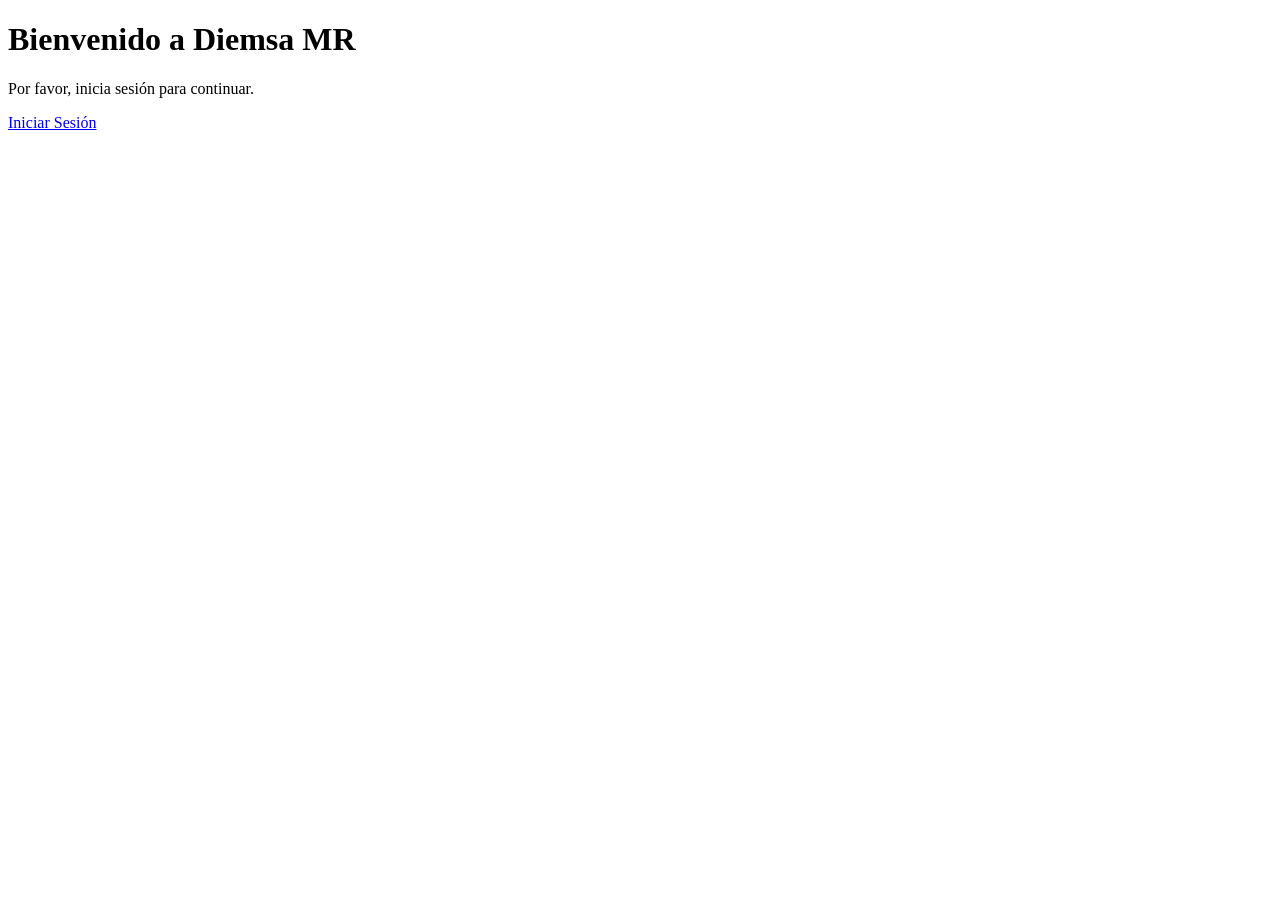
<file: index.html>
<!DOCTYPE html>
<html lang="es">
<head>
    <meta charset="UTF-8">
    <meta name="viewport" content="width=device-width, initial-scale=1.0">
    <title>Pantalla Principal - Diemsa MR</title>
    <link rel="stylesheet" href="file:///C:/Users/ALMACEN/Documents/NUEVO/STATIC/styles1.css">
</head>
<body>
    <div class="container">
        <div class="welcome-box">
            <h1>Bienvenido a <span>Diemsa MR</span></h1>
            <p>Por favor, inicia sesión para continuar.</p>
            <a href="file:///C:/Users/ALMACEN/Documents/NUEVO/TEMPLATES/diemsa.html" class="btn">Iniciar Sesión</a>
        </div>
    </div>
</body>
</html>
</file>
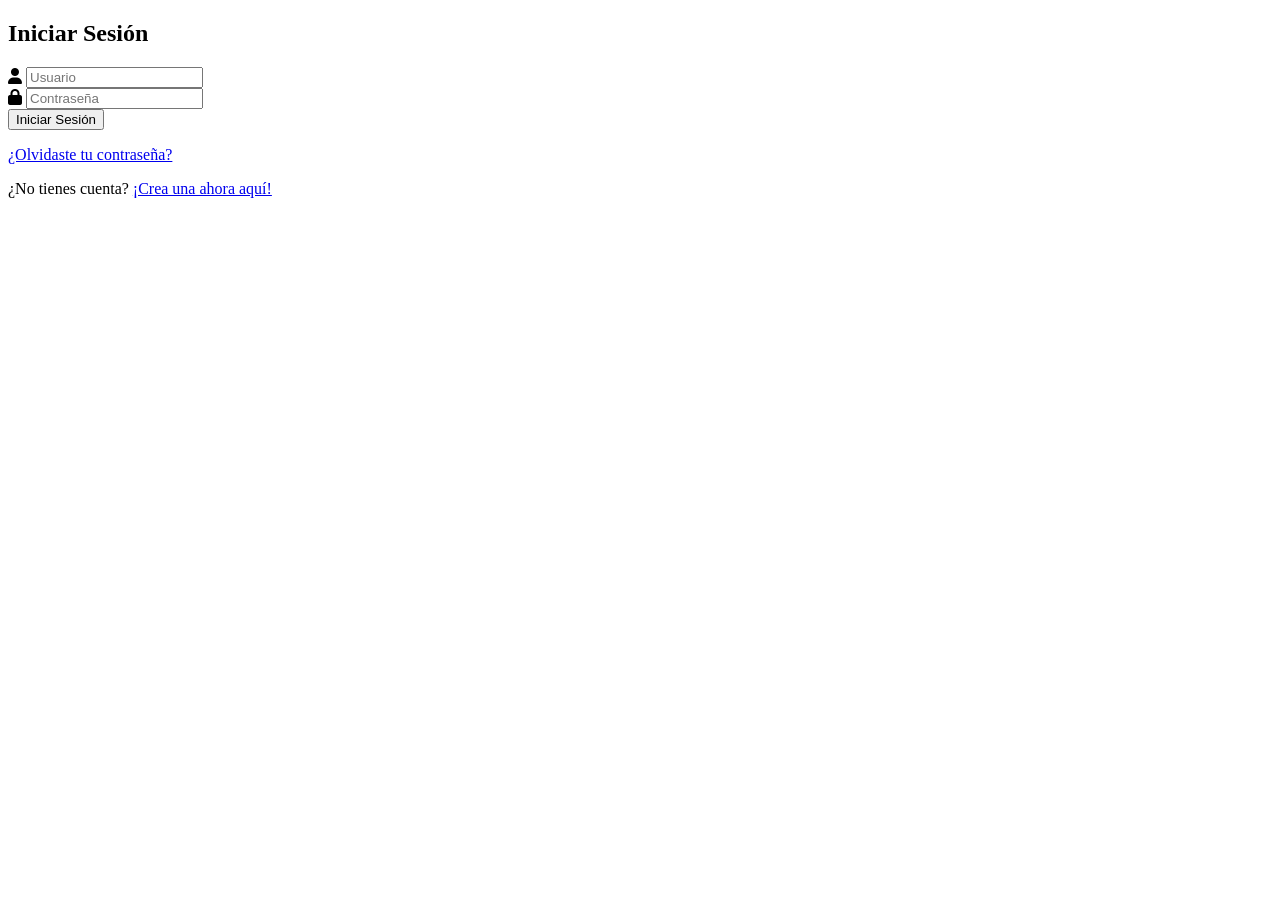
<file: INICIO.html>
<!DOCTYPE html>
<html lang="es">
<head>
    <meta charset="UTF-8">
    <meta name="viewport" content="width=device-width, initial-scale=1.0">
    <title>Iniciar Sesión</title>
    <link href="https://cdnjs.cloudflare.com/ajax/libs/font-awesome/6.0.0-beta3/css/all.min.css" rel="stylesheet">
    <link rel="stylesheet" href="file:///C:/Users/ALMACEN/Documents/static/estilos.css">
    <script defer src="file:///C:/Users/ALMACEN/Documents/static/app.js"></script>
</head>
<body>
    <div class="login-container">
        <form class="login-form" action="file:///C:/Users/ALMACEN/Documents/NUEVO/TEMPLATES/areas.html" method="POST">
            <h2>Iniciar Sesión</h2>

            <!-- Mostrar mensaje de error o éxito -->
            
                <div class="'success-message' if 'Tu contraseña ha sido restablecida con éxito' in messages[0] else 'error'">
                   
                </div>
        
            <div class="form-group">
                <i class="fas fa-user icon"></i>
                <input type="text" name="usuario" placeholder="Usuario" required>
            </div>

            <div class="form-group password-group">
                <i class="fas fa-lock icon"></i>
                <input type="password" name="contrasena" placeholder="Contraseña" id="password" required>
                <i class="toggle-password" id="togglePassword"></i>
            </div>

            <button type="submit" class="btn">Iniciar Sesión</button>

            <!-- Enlace para recuperación de contraseña -->
            <p class="forgot-password"><a href="file:///C:/Users/ALMACEN/Documents/NUEVO/TEMPLATES/recuperar_contraseña.html">¿Olvidaste tu contraseña?</a></p>

            <div class="signup-link">
                <p>¿No tienes cuenta? <a href="file:///C:/Users/ALMACEN/Documents/NUEVO/TEMPLATES/registrarse.html" class="signup-text">¡Crea una ahora aquí!</a></p>
            </div>
        </form>
    </div>
</body>
</html>
</file>
